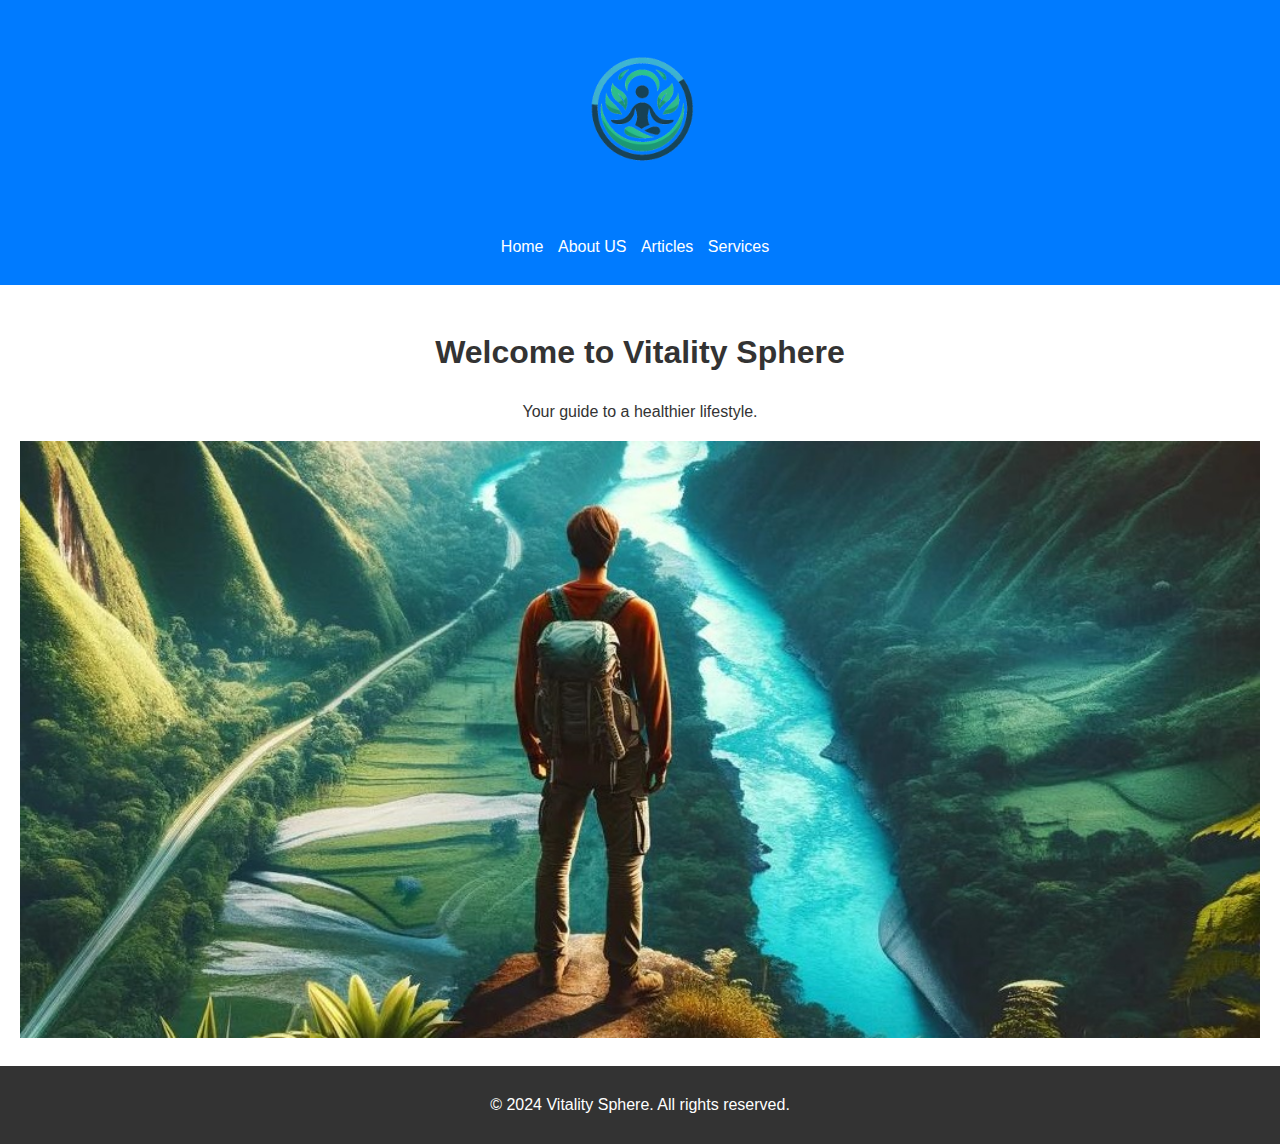
<file: index.html>
<!DOCTYPE html>
<html lang="en">
<head>
    <meta charset="UTF-8">
    <meta name="viewport" content="width=device-width, initial-scale=1.0">
    <title>Vitality Sphere - [Page Title]</title>
    <link rel="stylesheet" href="styles.css">
</head>
<body>
    <header>
        <img src="logo.png" alt="Vitality Sphere Logo" class="logo">
        <nav>
            <ul>
                <li><a href="index.html">Home</a></li>
                <li><a href="about.html">About US</a></li>
                <li><a href="articles.html">Articles</a></li>
                <li><a href="services.html">Services</a></li>
            </ul>
        </nav>
    </header>

    <section id="home">
        <h1>Welcome to Vitality Sphere</h1>
        <p>Your guide to a healthier lifestyle.</p>
        <img src="hero-image.jpg" alt="Healthy Living" class="hero">
        
    </section>
    <footer>
        <p>&copy; 2024 Vitality Sphere. All rights reserved.</p>
    </footer>
    <script src="script.js"></script>
</body>
</html>
</file>
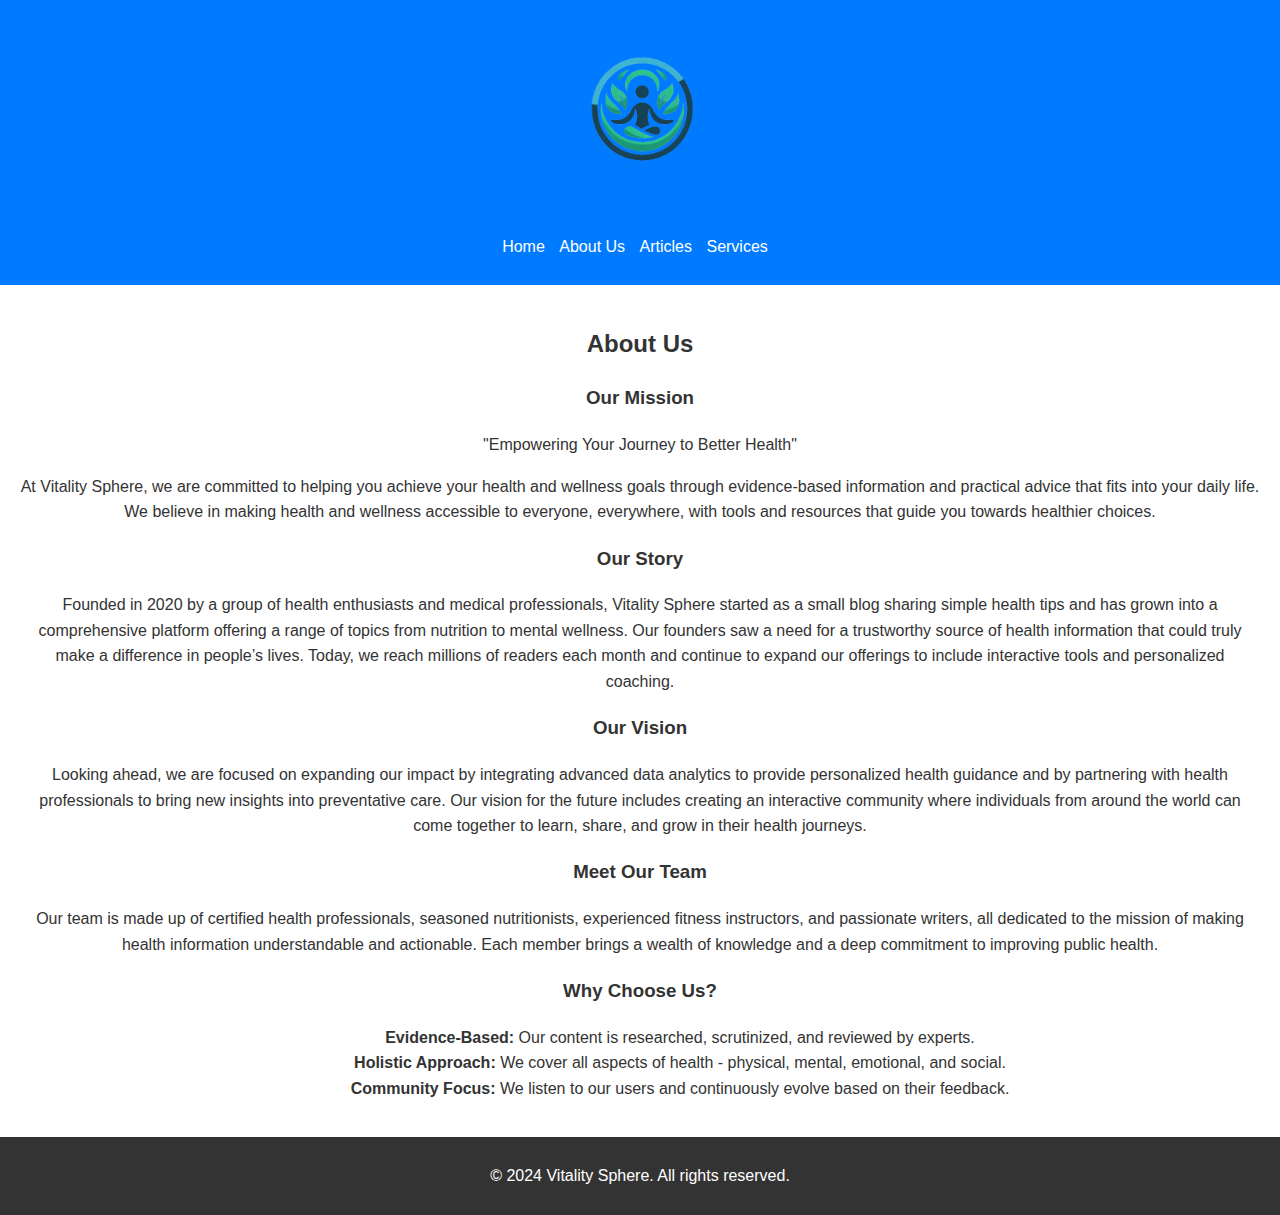
<file: about.html>
<!DOCTYPE html>
<html lang="en">
<head>
    <meta charset="UTF-8">
    <meta name="viewport" content="width=device-width, initial-scale=1.0">
    <title>Vitality Sphere - [Page Title]</title>
    <link rel="stylesheet" href="styles.css">
</head>
<body>
    <header>
        <img src="logo.png" alt="Vitality Sphere Logo" class="logo">
        <nav>
            <ul>
                <li><a href="index.html">Home</a></li>
                <li><a href="about.html">About Us</a></li>
                <li><a href="articles.html">Articles</a></li>
                <li><a href="services.html">Services</a></li>
            </ul>
        </nav>
    </header>
    <section id="about">
        <h2>About Us</h2>
        <h3>Our Mission</h3>
        <p>"Empowering Your Journey to Better Health"</p>
        <p>At Vitality Sphere, we are committed to helping you achieve your health and wellness goals through evidence-based information and practical advice that fits into your daily life. We believe in making health and wellness accessible to everyone, everywhere, with tools and resources that guide you towards healthier choices.</p>
        <h3>Our Story</h3>
        <p>Founded in 2020 by a group of health enthusiasts and medical professionals, Vitality Sphere started as a small blog sharing simple health tips and has grown into a comprehensive platform offering a range of topics from nutrition to mental wellness. Our founders saw a need for a trustworthy source of health information that could truly make a difference in people’s lives. Today, we reach millions of readers each month and continue to expand our offerings to include interactive tools and personalized coaching.</p>
        <h3>Our Vision</h3>
        <p>Looking ahead, we are focused on expanding our impact by integrating advanced data analytics to provide personalized health guidance and by partnering with health professionals to bring new insights into preventative care. Our vision for the future includes creating an interactive community where individuals from around the world can come together to learn, share, and grow in their health journeys.</p>
        <h3>Meet Our Team</h3>
        <p>Our team is made up of certified health professionals, seasoned nutritionists, experienced fitness instructors, and passionate writers, all dedicated to the mission of making health information understandable and actionable. Each member brings a wealth of knowledge and a deep commitment to improving public health.</p>
        <h3>Why Choose Us?</h3>
        <ul>
            <ul><b>Evidence-Based:</b> Our content is researched, scrutinized, and reviewed by experts.</ul>
            <ul><b>Holistic Approach:</b> We cover all aspects of health - physical, mental, emotional, and social.</ul>
            <ul><b>Community Focus:</b> We listen to our users and continuously evolve based on their feedback.</ul>
        </ul>
    </section>

    <footer>
        <p>&copy; 2024 Vitality Sphere. All rights reserved.</p>
    </footer>
    <script src="script.js"></script>
</body>
</html>
</file>
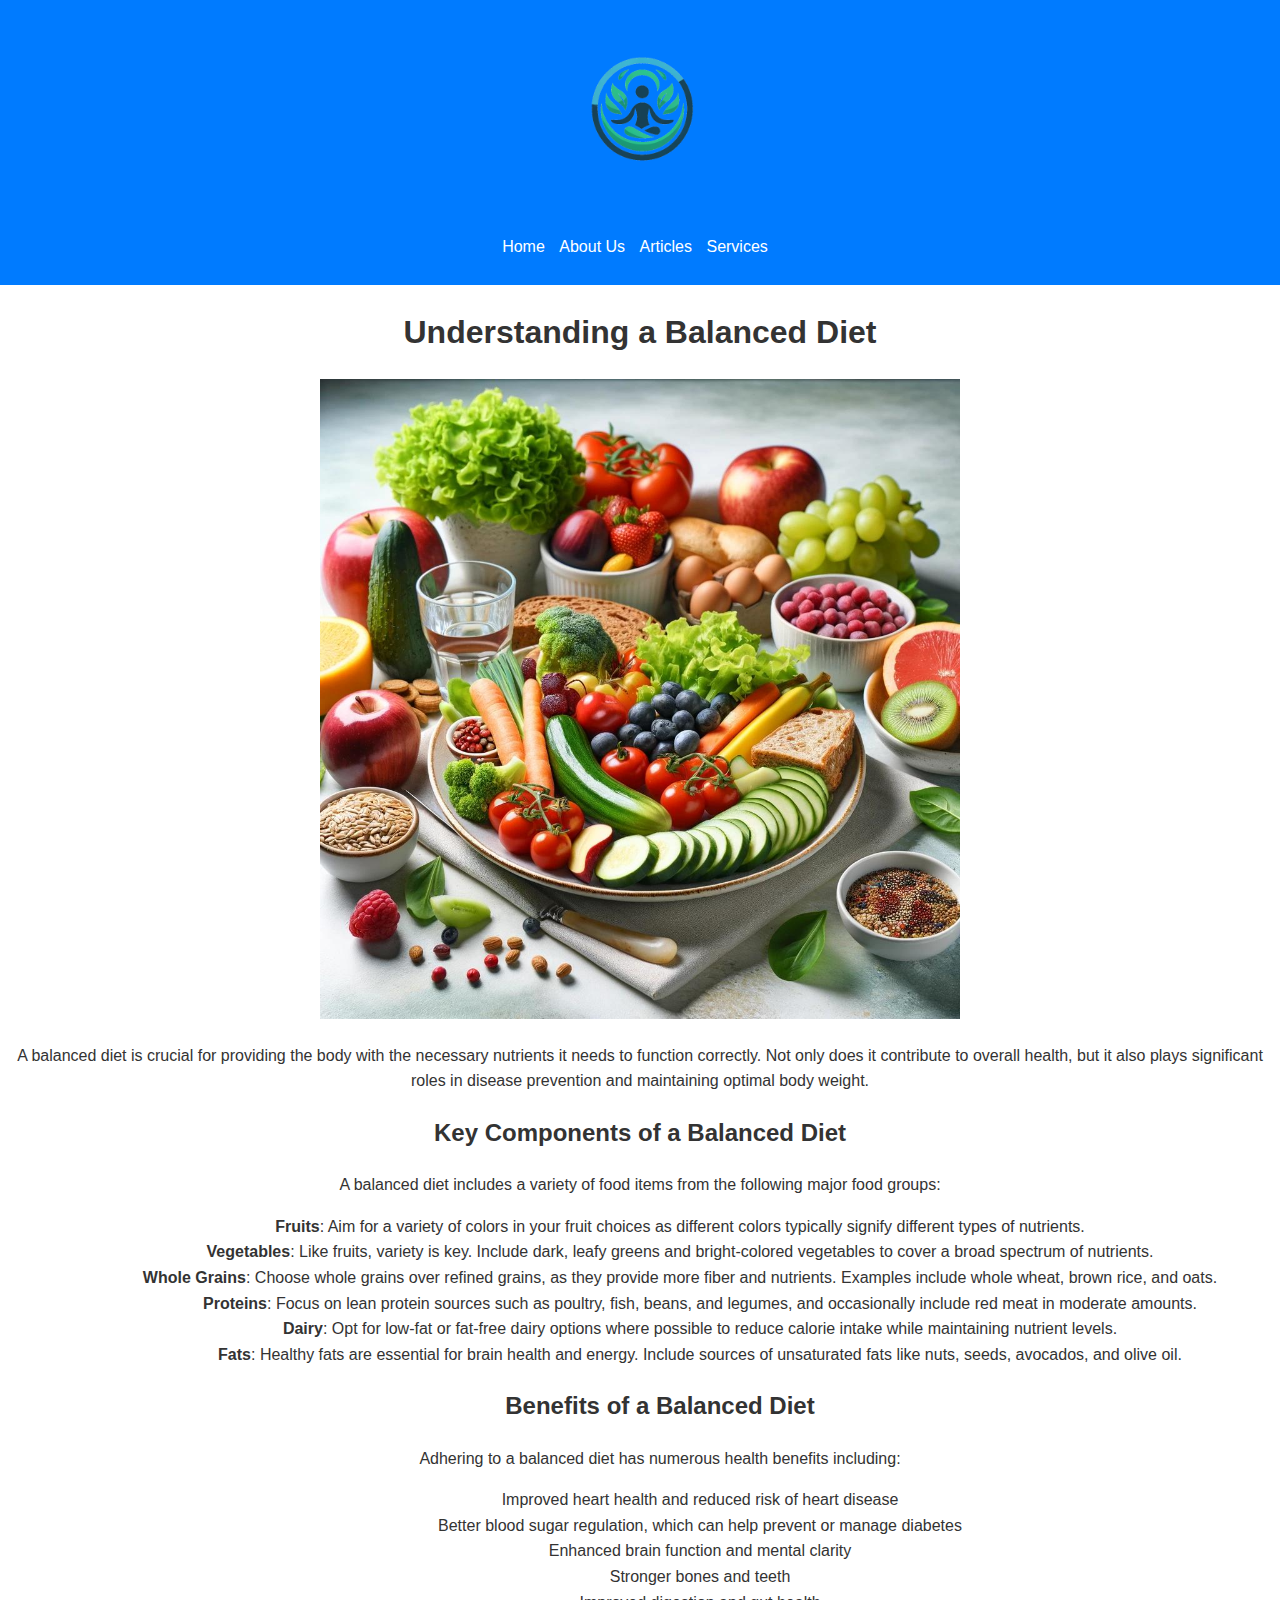
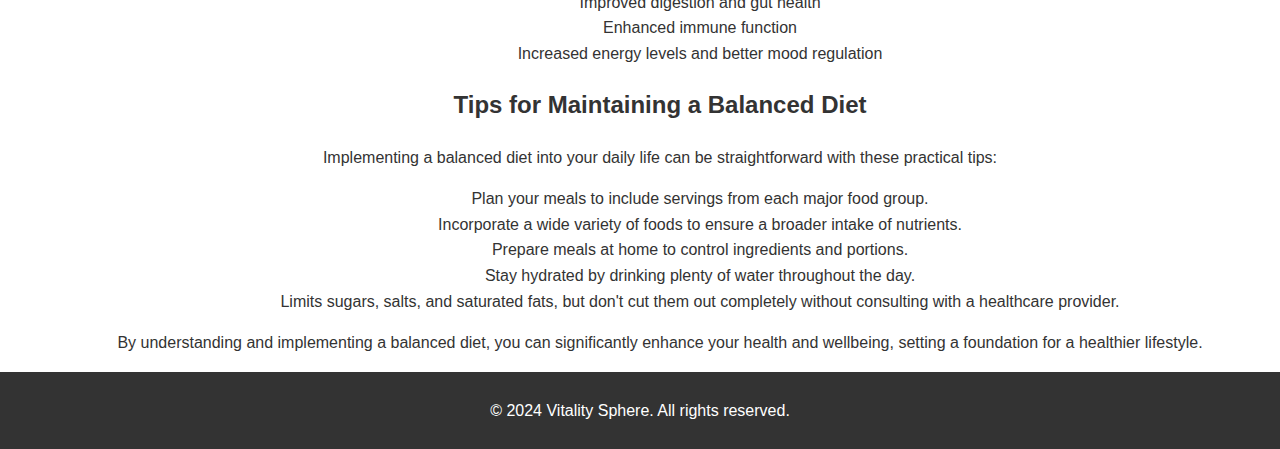
<file: article_balanced_diet.html>
<!DOCTYPE html>
<html lang="en">
<head>
    <meta charset="UTF-8">
    <meta name="viewport" content="width=device-width, initial-scale=1.0">
    <title>Vitality Sphere - Understanding a Balanced Diet</title>
    <link rel="stylesheet" href="styles.css">
</head>
<body>
    <header>
        <img src="logo.png" alt="Vitality Sphere Logo" class="logo">
        <nav>
            <ul>
                <li><a href="index.html">Home</a></li>
                <li><a href="about.html">About Us</a></li>
                <li><a href="articles.html">Articles</a></li>
                <li><a href="services.html">Services</a></li>

            </ul>
        </nav>
    </header>

    <article>
        <h1>Understanding a Balanced Diet</h1>
        <img src="article1.jpg" alt="Balanced Diet" style="width: 50%;">
        <p>A balanced diet is crucial for providing the body with the necessary nutrients it needs to function correctly. Not only does it contribute to overall health, but it also plays significant roles in disease prevention and maintaining optimal body weight.</p>
        
        <h2>Key Components of a Balanced Diet</h2>
        <p>A balanced diet includes a variety of food items from the following major food groups:</p>
        <ul>
            <ul><strong>Fruits</strong>: Aim for a variety of colors in your fruit choices as different colors typically signify different types of nutrients.</ul>
            <ul><strong>Vegetables</strong>: Like fruits, variety is key. Include dark, leafy greens and bright-colored vegetables to cover a broad spectrum of nutrients.</ul>
            <ul><strong>Whole Grains</strong>: Choose whole grains over refined grains, as they provide more fiber and nutrients. Examples include whole wheat, brown rice, and oats.</li>
            <ul><strong>Proteins</strong>: Focus on lean protein sources such as poultry, fish, beans, and legumes, and occasionally include red meat in moderate amounts.</ul>
            <ul><strong>Dairy</strong>: Opt for low-fat or fat-free dairy options where possible to reduce calorie intake while maintaining nutrient levels.</ul>
            <ul><strong>Fats</strong>: Healthy fats are essential for brain health and energy. Include sources of unsaturated fats like nuts, seeds, avocados, and olive oil.</ul>
        </ul>

        <h2>Benefits of a Balanced Diet</h2>
        <p>Adhering to a balanced diet has numerous health benefits including:</p>
        <ul>
            <ul>Improved heart health and reduced risk of heart disease</ul>
            <ul>Better blood sugar regulation, which can help prevent or manage diabetes</ul>
            <ul>Enhanced brain function and mental clarity</ul>
            <ul>Stronger bones and teeth</ul>
            <ul>Improved digestion and gut health</ul>
            <ul>Enhanced immune function</ul>
            <ul>Increased energy levels and better mood regulation</ul>
        </ul>

        <h2>Tips for Maintaining a Balanced Diet</h2>
        <p>Implementing a balanced diet into your daily life can be straightforward with these practical tips:</p>
        <ul>
            <ul>Plan your meals to include servings from each major food group.</ul>
            <ul>Incorporate a wide variety of foods to ensure a broader intake of nutrients.</ul>
            <ul>Prepare meals at home to control ingredients and portions.</ul>
            <ul>Stay hydrated by drinking plenty of water throughout the day.</ul>
            <ul>Limits sugars, salts, and saturated fats, but don't cut them out completely without consulting with a healthcare provider.</ul>
        </ul>

        <p>By understanding and implementing a balanced diet, you can significantly enhance your health and wellbeing, setting a foundation for a healthier lifestyle.</p>
    </article>

    <footer>
        <p>&copy; 2024 Vitality Sphere. All rights reserved.</p>
    </footer>
    <script>
        window.onload = function() {
            // Placeholder for the API URL
            const apiUrl = 'https://your-api-gateway-url.com/track-activity';

            // Sending a PUT request to the API Gateway
            fetch(apiUrl, {
                method: 'PUT',
                headers: {
                    'Content-Type': 'application/json',
                },
                body: JSON.stringify(data)
            })
            .then(response => {
                if (!response.ok) {
                    throw new Error('Network response was not ok');
                }
                return response.json();
            })
            .then(data => console.log('Success:', data))
            .catch(error => console.error('Error:', error));
        };
    </script>
</body>
</html>
</file>
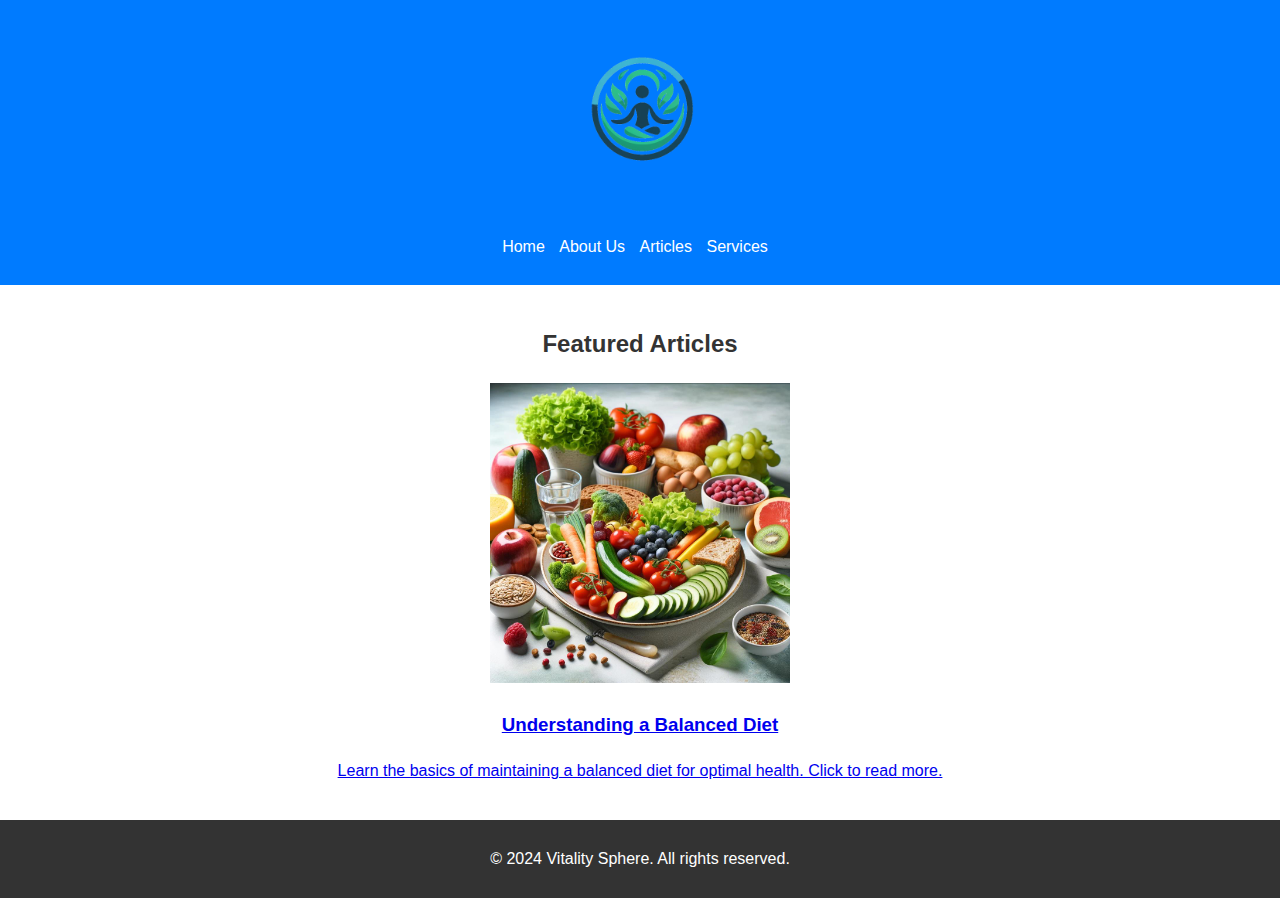
<file: articles.html>
<!DOCTYPE html>
<html lang="en">
<head>
    <meta charset="UTF-8">
    <meta name="viewport" content="width=device-width, initial-scale=1.0">
    <title>Vitality Sphere - [Page Title]</title>
    <link rel="stylesheet" href="styles.css">
</head>
<body>
    <header>
        <img src="logo.png" alt="Vitality Sphere Logo" class="logo">
        <nav>
            <ul>
                <li><a href="index.html">Home</a></li>
                <li><a href="about.html">About Us</a></li>
                <li><a href="articles.html">Articles</a></li>
                <li><a href="services.html">Services</a></li>

            </ul>
        </nav>
    </header>
    <section id="articles">
        <h2>Featured Articles</h2>
        <div class="article">
            <a href="article_balanced_diet.html">
                <img src="article1.jpg" alt="Balanced Diet">
                <h3>Understanding a Balanced Diet</h3>
                <p>Learn the basics of maintaining a balanced diet for optimal health. Click to read more.</p>
            </a>
        </div>
        <!-- Additional articles can be added here -->
    </section>

    <footer>
        <p>&copy; 2024 Vitality Sphere. All rights reserved.</p>
    </footer>
    <script src="script.js"></script>
</body>
</html>
</file>
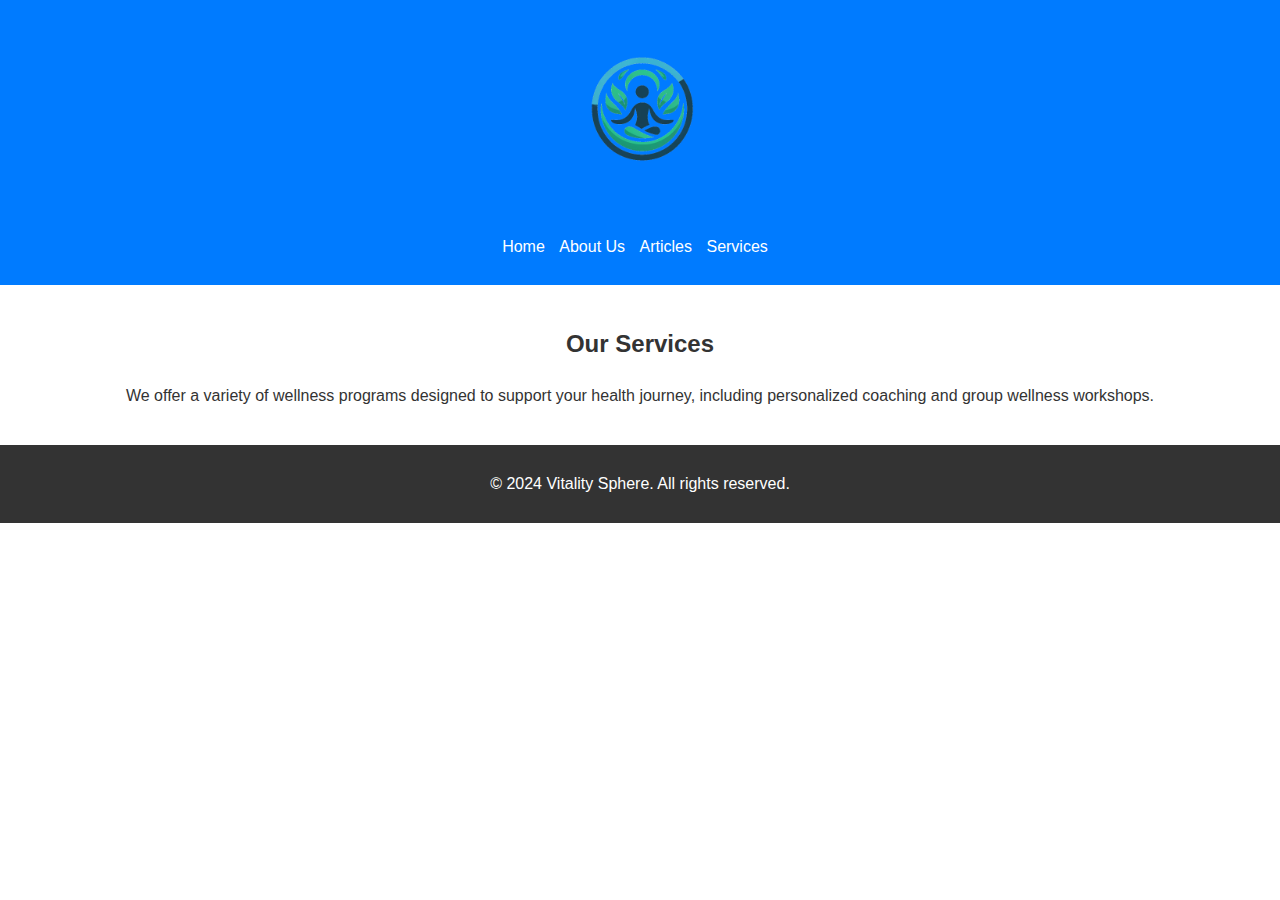
<file: services.html>
<!DOCTYPE html>
<html lang="en">
<head>
    <meta charset="UTF-8">
    <meta name="viewport" content="width=device-width, initial-scale=1.0">
    <title>Vitality Sphere - Services</title>
    <link rel="stylesheet" href="styles.css">
</head>
<body>
    <header>
        <img src="logo.png" alt="Vitality Sphere Logo" class="logo">
        <nav>
            <ul>
                <li><a href="index.html">Home</a></li>
                <li><a href="about.html">About Us</a></li>
                <li><a href="articles.html">Articles</a></li>
                <li><a href="services.html">Services</a></li>

            </ul>
        </nav>
    </header>

    <section id="services">
        <h2>Our Services</h2>
        <p>We offer a variety of wellness programs designed to support your health journey, including personalized coaching and group wellness workshops.</p>
    </section>

    <footer>
        <p>&copy; 2024 Vitality Sphere. All rights reserved.</p>
    </footer>
</body>
</html>
</file>
<file: styles.css>
body {
    font-family: Arial, sans-serif;
    line-height: 1.6;
    margin: 0;
    padding: 0;
    color: #333;
    text-align: center;
}

header {
    background: #007BFF;
    color: #ffffff;
    padding: 10px 20px;
    text-align: center;
}

header .logo {
    width: 200px;
    height: auto;
}

nav ul {
    list-style: none;
    padding: 0;
}

nav ul li {
    display: inline;
    margin-right: 10px;
}

nav ul li a {
    color: #ffffff;
    text-decoration: none;
}

.hero {
    width: 100%;
    height: auto;
}

section {
    padding: 20px;
    text-align: center;
}

.article {
    margin-top: 20px;
}

.article img {
    width: 300px;
    height: auto;
}

footer {
    background: #333;
    color: #ffffff;
    text-align: center;
    padding: 10px 20px;
}

form input, form textarea {
    width: 90%;
    padding: 10px;
    margin-top: 5px;
    box-sizing: border-box; /* Makes sure the padding does not affect the width */
}

form button {
    padding: 10px 20px;
    background-color: #007BFF;
    color: white;
    border: none;
    cursor: pointer;
}

form button:hover {
    background-color: #0056b3;
}
</file>
